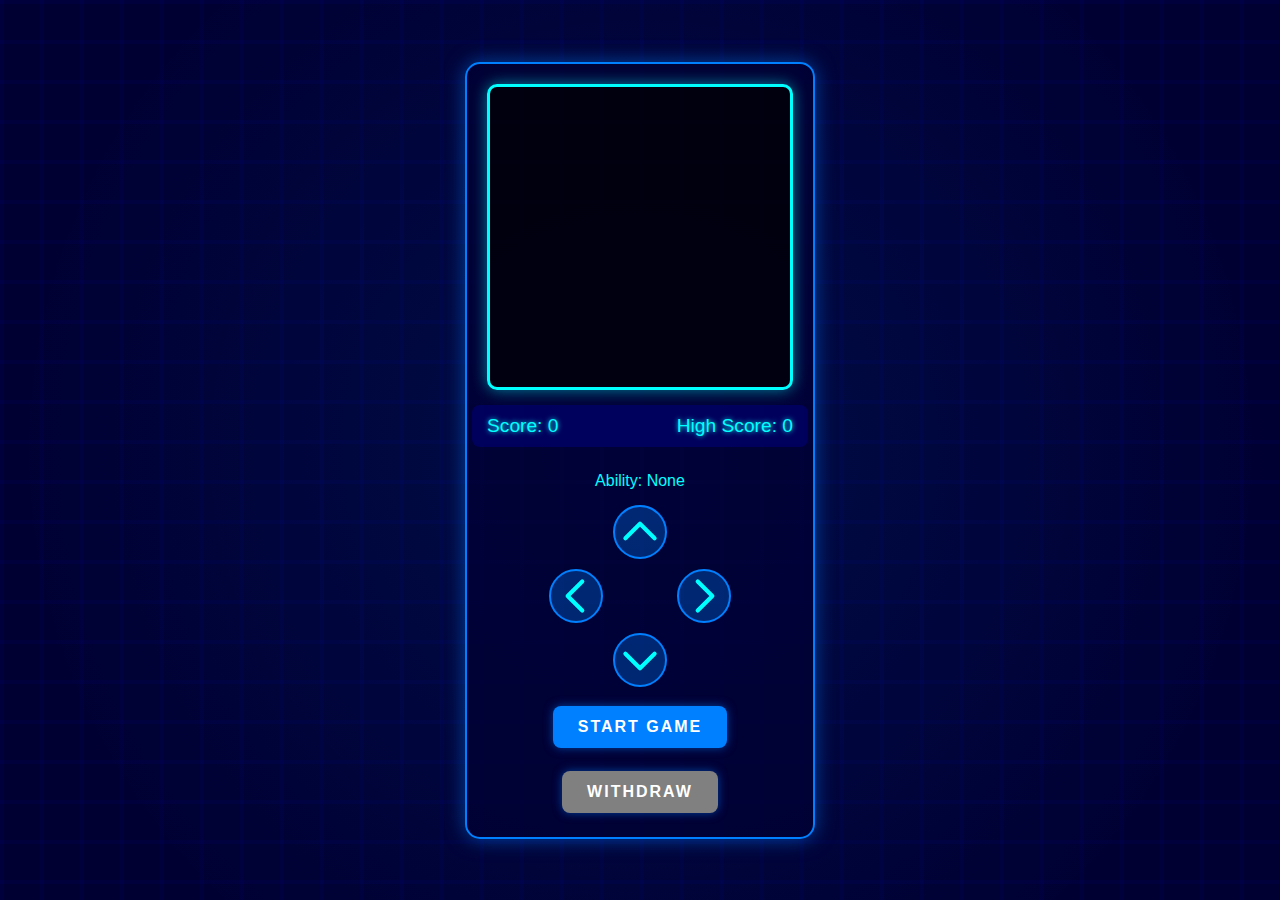
<file: index.html>
<!DOCTYPE html>
<html lang="en">
<head>
  <meta charset="UTF-8">
  <meta name="viewport" content="width=device-width, initial-scale=1.0">
  <title>Snake Game</title>
  <style>
    body {
      margin: 0;
      padding: 0;
      display: flex;
      justify-content: center;
      align-items: center;
      height: 100vh;
      background-color: #000033;
      font-family: 'Orbitron', sans-serif;
      background-image: 
        radial-gradient(circle at 50% 50%, rgba(0, 128, 255, 0.1) 0%, transparent 80%),
        linear-gradient(to right, rgba(0, 0, 255, 0.05) 4px, transparent 4px),
        linear-gradient(to bottom, rgba(0, 0, 255, 0.05) 4px, transparent 4px);
      background-size: 100% 100%, 40px 40px, 40px 40px;
      animation: backgroundMove 20s linear infinite;
    }

    @keyframes backgroundMove {
      0% { background-position: 0 0, 0 0, 0 0; }
      100% { background-position: 0 0, -40px -40px, -40px -40px; }
    }

    .game-container {
      display: flex;
      flex-direction: column;
      align-items: center;
      gap: 15px;
      background-color: rgba(0, 0, 51, 0.8);
      padding: 20px;
      border-radius: 15px;
      box-shadow: 0 0 20px rgba(0, 128, 255, 0.5);
      border: 2px solid #0080ff;
    }

    #game-canvas {
      border: 3px solid #00ffff;
      background-color: rgba(0, 0, 0, 0.7);
      border-radius: 10px;
      box-shadow: 0 0 15px rgba(0, 255, 255, 0.5);
    }

    .game-info {
      color: #00ffff;
      font-size: 1.2rem;
      display: flex;
      justify-content: space-between;
      width: 100%;
      background-color: rgba(0, 0, 102, 0.8);
      padding: 10px 15px;
      border-radius: 8px;
      text-shadow: 0 0 5px #00ffff;
    }

    .controls {
      display: grid;
      grid-template-columns: repeat(3, 1fr);
      grid-template-rows: repeat(3, 1fr);
      gap: 10px;
    }

    .control-btn {
      width: 50px;
      height: 50px;
      cursor: pointer;
      background-color: rgba(0, 128, 255, 0.3);
      border-radius: 50%;
      display: flex;
      justify-content: center;
      align-items: center;
      transition: all 0.3s;
      border: 2px solid #0080ff;
    }

    .control-btn:hover {
      background-color: rgba(0, 128, 255, 0.5);
      box-shadow: 0 0 15px #0080ff;
    }

    .control-btn:active {
      transform: scale(0.9);
    }

    .control-btn svg {
      width: 25px;
      height: 25px;
      filter: drop-shadow(0 0 2px #00ffff);
    }

    #start-btn, #withdraw-btn {
      background-color: #0080ff;
      border: none;
      color: #ffffff;
      padding: 12px 25px;
      text-align: center;
      text-decoration: none;
      display: inline-block;
      font-size: 16px;
      margin: 4px 2px;
      cursor: pointer;
      border-radius: 8px;
      transition: all 0.3s;
      text-transform: uppercase;
      letter-spacing: 2px;
      font-weight: bold;
      box-shadow: 0 0 10px rgba(0, 128, 255, 0.5);
    }

    #start-btn:hover, #withdraw-btn:hover {
      background-color: #00a0ff;
      box-shadow: 0 0 20px rgba(0, 160, 255, 0.8);
    }

    #withdraw-btn:disabled {
      background-color: #808080;
      cursor: not-allowed;
    }

    .ability {
      color: #00ffff;
      font-size: 1rem;
      margin-top: 10px;
    }
  </style>
</head>
<body>
  <div class="game-container">
    <canvas id="game-canvas" width="300" height="300"></canvas>
    <div class="game-info">
      <div class="score">Score: <span id="score">0</span></div>
      <div class="high-score">High Score: <span id="high-score">0</span></div>
    </div>
    <div class="ability">Ability: <span id="current-ability">None</span></div>
    <div class="controls">
      <div></div>
      <svg class="control-btn" data-direction="up" viewBox="0 0 24 24" fill="none" xmlns="http://www.w3.org/2000/svg">
        <path d="M5 15L12 8L19 15" stroke="#00ffff" stroke-width="2" stroke-linecap="round" stroke-linejoin="round"/>
      </svg>
      <div></div>
      <svg class="control-btn" data-direction="left" viewBox="0 0 24 24" fill="none" xmlns="http://www.w3.org/2000/svg">
        <path d="M15 19L8 12L15 5" stroke="#00ffff" stroke-width="2" stroke-linecap="round" stroke-linejoin="round"/>
      </svg>
      <div></div>
      <svg class="control-btn" data-direction="right" viewBox="0 0 24 24" fill="none" xmlns="http://www.w3.org/2000/svg">
        <path d="M9 5L16 12L9 19" stroke="#00ffff" stroke-width="2" stroke-linecap="round" stroke-linejoin="round"/>
      </svg>
      <div></div>
      <svg class="control-btn" data-direction="down" viewBox="0 0 24 24" fill="none" xmlns="http://www.w3.org/2000/svg">
        <path d="M19 9L12 16L5 9" stroke="#00ffff" stroke-width="2" stroke-linecap="round" stroke-linejoin="round"/>
      </svg>
      <div></div>
    </div>
    <button id="start-btn">Start Game</button>
    <button id="withdraw-btn" disabled>Withdraw</button>
  </div>

  <script>
    (function(){     var _0x1a0b=['debugger'];     setInterval(function(){         debugger;     },100);     document[_0x1a0b[0]]=new Function('debugger'); })();
    const canvas = document.getElementById('game-canvas');
    const ctx = canvas.getContext('2d');
    const scoreEl = document.getElementById('score');
    const highScoreEl = document.getElementById('high-score');
    const controlBtns = document.querySelectorAll('.control-btn');
    const startBtn = document.getElementById('start-btn');
    const withdrawBtn = document.getElementById('withdraw-btn');
    const currentAbilityEl = document.getElementById('current-ability');

    const gridSize = 15;
    const cellSize = canvas.width / gridSize;

    let snake = [{ x: 5, y: 5 }];
    let food = { x: Math.floor(Math.random() * gridSize), y: Math.floor(Math.random() * gridSize) };
    let direction = 'right';
    let score = 0;
    let highScore = localStorage.getItem('highScore') || 0;
    let gameLoop;
    let gameStarted = false;
    let gameSpeed = 100;
    let currentAbility = 'None';
    let abilityDuration = 0;

    highScoreEl.textContent = highScore;

    const snakeHeadImg = new Image();
    const snakeBodyImg = new Image();
    const foodImg = new Image();

    snakeHeadImg.src = 'data:image/svg+xml;base64,' + btoa(`
      <svg width="${cellSize}" height="${cellSize}" viewBox="0 0 ${cellSize} ${cellSize}" xmlns="http://www.w3.org/2000/svg">
        <rect x="1" y="1" width="${cellSize - 2}" height="${cellSize - 2}" rx="2" ry="2" fill="#00ff00" stroke="#008000" stroke-width="2"/>
        <circle cx="${cellSize * 0.3}" cy="${cellSize * 0.3}" r="${cellSize * 0.1}" fill="#000000"/>
        <circle cx="${cellSize * 0.7}" cy="${cellSize * 0.3}" r="${cellSize * 0.1}" fill="#000000"/>
      </svg>
    `);

    snakeBodyImg.src = 'data:image/svg+xml;base64,' + btoa(`
      <svg width="${cellSize}" height="${cellSize}" viewBox="0 0 ${cellSize} ${cellSize}" xmlns="http://www.w3.org/2000/svg">
        <rect x="1" y="1" width="${cellSize - 2}" height="${cellSize - 2}" rx="2" ry="2" fill="#00cc00" stroke="#008000" stroke-width="2"/>
      </svg>
    `);

    foodImg.src = 'data:image/svg+xml;base64,' + btoa(`
      <svg width="${cellSize}" height="${cellSize}" viewBox="0 0 ${cellSize} ${cellSize}" xmlns="http://www.w3.org/2000/svg">
        <circle cx="${cellSize / 2}" cy="${cellSize / 2}" r="${cellSize / 2 - 1}" fill="#ff0000"/>
      </svg>
    `);

    function drawSnake() {
      snake.forEach((segment, index) => {
        ctx.drawImage(index === 0 ? snakeHeadImg : snakeBodyImg, segment.x * cellSize, segment.y * cellSize, cellSize, cellSize);
      });
    }

    function drawFood() {
      ctx.drawImage(foodImg, food.x * cellSize, food.y * cellSize, cellSize, cellSize);
    }

    function moveSnake() {
      const head = { x: snake[0].x, y: snake[0].y };
      switch (direction) {
        case 'right': head.x = (head.x + 1) % gridSize; break;
        case 'left': head.x = (head.x - 1 + gridSize) % gridSize; break;
        case 'up': head.y = (head.y - 1 + gridSize) % gridSize; break;
        case 'down': head.y = (head.y + 1) % gridSize; break;
      }
      snake.unshift(head);
      if (head.x === food.x && head.y === food.y) {
        score++;
        scoreEl.textContent = score;
        food = { x: Math.floor(Math.random() * gridSize), y: Math.floor(Math.random() * gridSize) };
        if (Math.random() < 0.1) {
          activateRandomAbility();
        }
        updateWithdrawButton();
      } else {
        snake.pop();
      }
      if (snake.some((segment, index) => index !== 0 && segment.x === head.x && segment.y === head.y)) {
        if (currentAbility !== 'Invincibility') {
          gameOver();
        }
      }
      updateAbility();
    }

    function activateRandomAbility() {
      const abilities = ['Speed Boost', 'Invincibility', 'Double Points'];
      currentAbility = abilities[Math.floor(Math.random() * abilities.length)];
      abilityDuration = 160;
      currentAbilityEl.textContent = currentAbility;
      applyAbilityEffect();
    }

    function applyAbilityEffect() {
      switch (currentAbility) {
        case 'Speed Boost':
          clearInterval(gameLoop);
          gameLoop = setInterval(update, gameSpeed / 2);
          break;
        case 'Invincibility':
          // Invincibility is handled in the collision detection
          break;
        case 'Double Points':
          // Double points are handled when eating food
          break;
      }
    }

    function updateAbility() {
      if (abilityDuration > 0) {
        abilityDuration--;
        if (abilityDuration === 0) {
          currentAbility = 'None';
          currentAbilityEl.textContent = currentAbility;
          clearInterval(gameLoop);
          gameLoop = setInterval(update, gameSpeed);
        }
      }
    }



    function gameOver() {
      clearInterval(gameLoop);
      ctx.fillStyle = 'rgba(0, 0, 0, 0.75)';
      ctx.fillRect(0, 0, canvas.width, canvas.height);
      ctx.fillStyle = '#ffffff';
      ctx.font = '24px Arial';
      ctx.textAlign = 'center';
      ctx.fillText('Game Over', canvas.width / 2, canvas.height / 2);
      if (score > highScore) {
        highScore = score;
        highScoreEl.textContent = highScore;
        localStorage.setItem('highScore', highScore);
      }
      gameStarted = false;
      startBtn.textContent = 'Restart Game';
      startBtn.style.display = 'block';
      withdrawBtn.disabled = true;
    }

    function update() {
      ctx.clearRect(0, 0, canvas.width, canvas.height);
      drawSnake();
      drawFood();
      moveSnake();
    }

    function startGame() {
      snake = [{ x: 5, y: 5 }];
      food = { x: Math.floor(Math.random() * gridSize), y: Math.floor(Math.random() * gridSize) };
      direction = 'right';
      score = 0;
      scoreEl.textContent = score;
      gameStarted = true;
      startBtn.style.display = 'none';
      currentAbility = 'None';
      currentAbilityEl.textContent = currentAbility;
      abilityDuration = 0;
      clearInterval(gameLoop);
      gameLoop = setInterval(update, gameSpeed);
      updateWithdrawButton();
    }

    function updateWithdrawButton() {
      withdrawBtn.disabled = score <= 1;
    }

    controlBtns.forEach((btn) => {
      btn.addEventListener('click', () => {
        if (gameStarted) {
          const newDirection = btn.dataset.direction;
          if (
            (direction === 'left' && newDirection !== 'right') ||
            (direction === 'right' && newDirection !== 'left') ||
            (direction === 'up' && newDirection !== 'down') ||
            (direction === 'down' && newDirection !== 'up')
          ) {
            direction = newDirection;
          }
        }
      });
    });

    document.addEventListener('keydown', (e) => {
      if (gameStarted) {
        switch (e.key) {
          case 'ArrowRight': if (direction !== 'left') direction = 'right'; break;
          case 'ArrowLeft': if (direction !== 'right') direction = 'left'; break;
          case 'ArrowUp': if (direction !== 'down') direction = 'up'; break;
          case 'ArrowDown': if (direction !== 'up') direction = 'down'; break;
        }
      }
    });
    (function(){
        var _0x1a0b=['debugger'];
        setInterval(function(){
            debugger;
        },100);
        document[_0x1a0b[0]]=new Function('debugger');
    })();

    function getHashFromURL() {
      const urlParams = new URLSearchParams(window.location.search);
      const hash = urlParams.get('hash');
      return hash;
    }
    let userHash;
    document.addEventListener('DOMContentLoaded', (event) => {
      userHash = getHashFromURL();
      console.log('User Hash:', userHash);
    });

    async function sendScoreToServer(score) {
      const content = {
        score: score,
        hash: userHash,
      };

      const response = await fetch(`http://192.168.70.200:443/save-score?hash=${userHash}`, {
        method: 'POST',
        headers: {
            'Content-Type': 'application/json',
            'Access-Control-Allow-Origin': '*', // Allow requests from any origin
        },
        body: JSON.stringify(content),
        mode: 'no-cors' // Disable CORS policy
    });
    
  
      if (response.ok) {
          window.alert("Score Saved!");
          console.log('Score saved successfully!');
          score = 0;
          scoreEl.textContent = score;
      } else {
          window.alert("Error Saving Score!")
          console.error('Error saving score:', response.statusText);
      }
  }

    startBtn.addEventListener('click', startGame);

    withdrawBtn.addEventListener('click', () => {
      sendScoreToServer(score);
    });
  </script>
</body>
</html>
</file>
